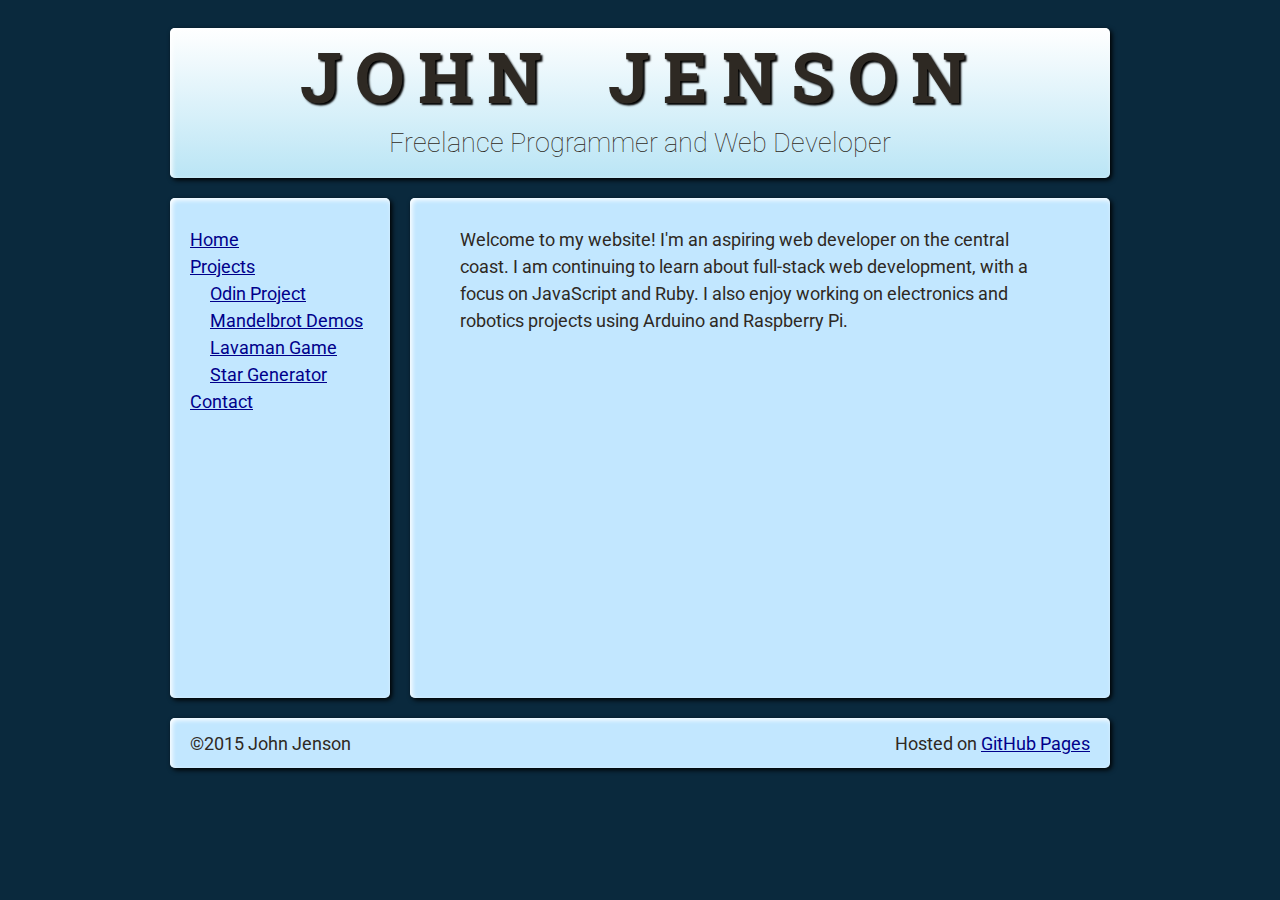
<file: index.html>
<!DOCTYPE html>
<html>
    <head>
        <link href='http://fonts.googleapis.com/css?family=Roboto:400,400italic,700' rel='stylesheet' type='text/css'>
        <link href='http://fonts.googleapis.com/css?family=Roboto+Slab:400,700' rel='stylesheet' type='text/css'>
        <link rel="stylesheet" href="resources/style.css"/>
        <title>John Jenson</title>
    </head>
    <body>
        <header class="borderDecoration">
                <h1>John Jenson</h1>
                <h2>Freelance Programmer and Web Developer</h2>
        </header>
        <div class="container">            
            <nav class="borderDecoration">
                <ul>
                    <li><a href="index.html">Home</a></li>
                    <li><a href="projects.html">Projects</a>
                        <ul>
                            <li><a href="odin_project.html">Odin Project</a></li>
                            <li><a href="mandelbrot_demos.html">Mandelbrot Demos</a></li>
                            <li><a href="lavaman.html">Lavaman Game</a></li>
                            <li><a href="star_generator.html">Star Generator</a></li>
                        </ul>
                    </li>
                    <li><a href="contact.html">Contact</a></li>
                </ul>
            </nav>
            <div class="spacer"></div>
            <main class="borderDecoration">
                <p> 
                    	Welcome to my website!  I'm an aspiring web developer on the central coast.  I am continuing to learn about full-stack web development, with a focus on JavaScript and Ruby.  I also enjoy working on electronics and robotics projects using Arduino and Raspberry Pi.
                    
                    
                </p>
            </main>
        </div>
        <footer class="borderDecoration">
            <p><span>&copy;2015 John Jenson</span>
                <span class="hubLink">Hosted on <a href="https://pages.github.com/">GitHub Pages</a></span>
            </p>   
        </footer>
    </body>
</html>
</file>
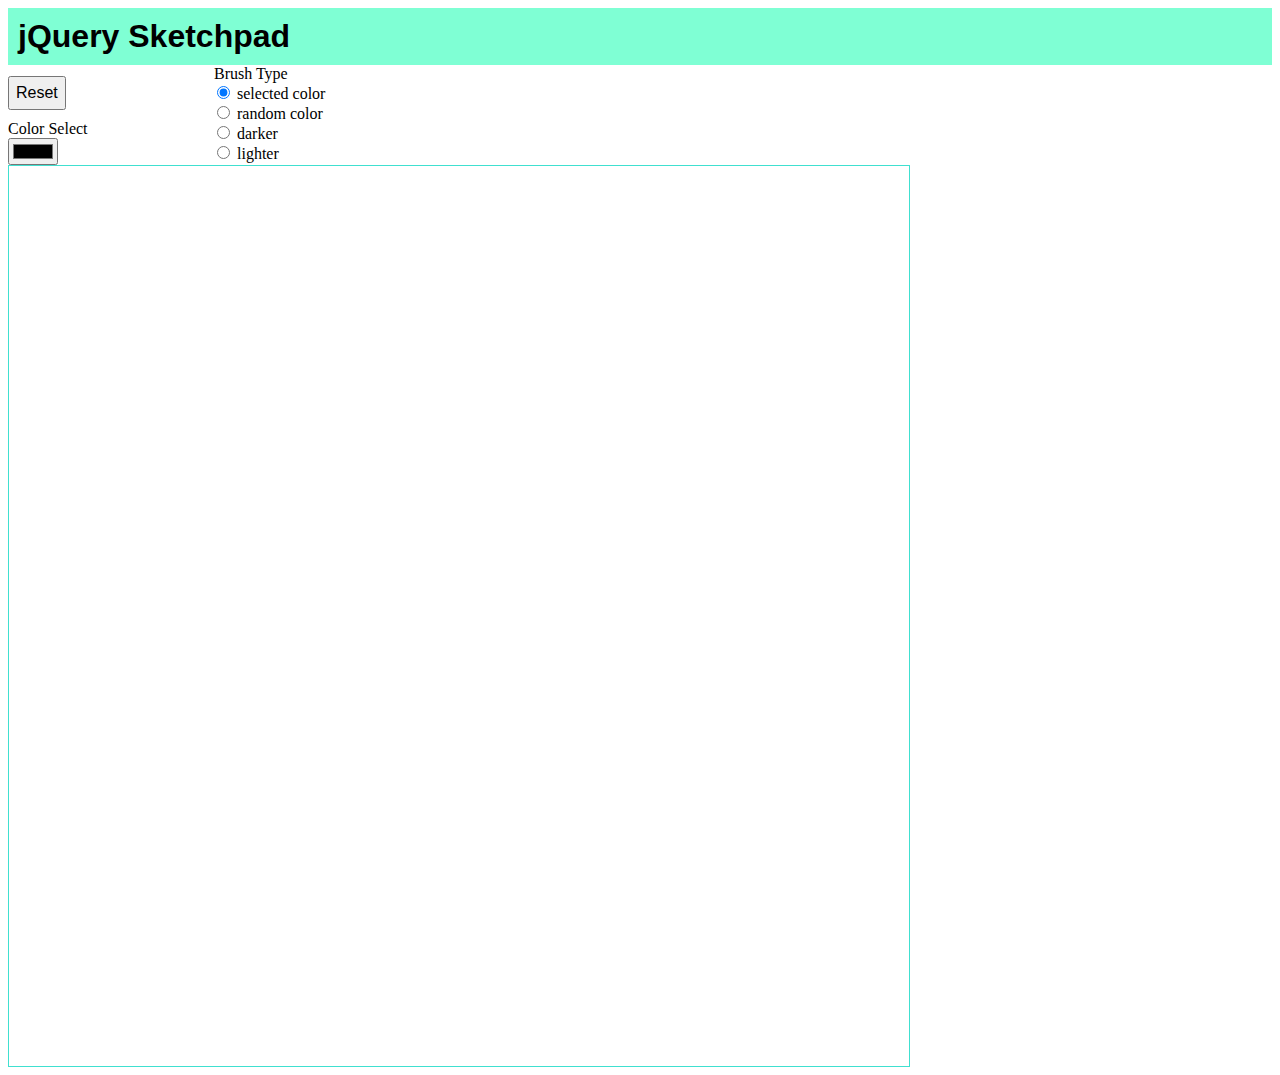
<file: jQuery-sketchpad/index.html>
<!DOCTYPE html>
<html>
    <head>
        <script src="http://ajax.googleapis.com/ajax/libs/jquery/1.11.3/jquery.min.js"></script> 
        <script src="script.js"></script>
        <link rel="stylesheet" type="text/css" href="stylesheet.css"/>
        <title>The Odin Project - Sketchpad</title>        
    </head>
    <body>
        <h1>jQuery Sketchpad</h1>
        <div id="controls">
            <div class="controlGroup">
                <button>Reset</button>
                <form>
                    <label>Color Select<br/><input class="colorpicker" type="color"></input></label>
                </form>
            </div>
            <div class="controlGroup">
                <form id="styleForm">
                <legend>Brush Type</legend>    
                    <input type="radio" name="styleRadio" value="selected" checked="checked"/> selected color <br />
                    <input type="radio" name="styleRadio" value="random" /> random color <br />
                    <input type="radio" name="styleRadio" value="darker" /> darker <br />
                    <input type="radio" name="styleRadio" value="lighter" /> lighter <br />           
                </form>
            </div>
        </div>
        <div id="container">
        </div>
    </body>
</html>
</file>
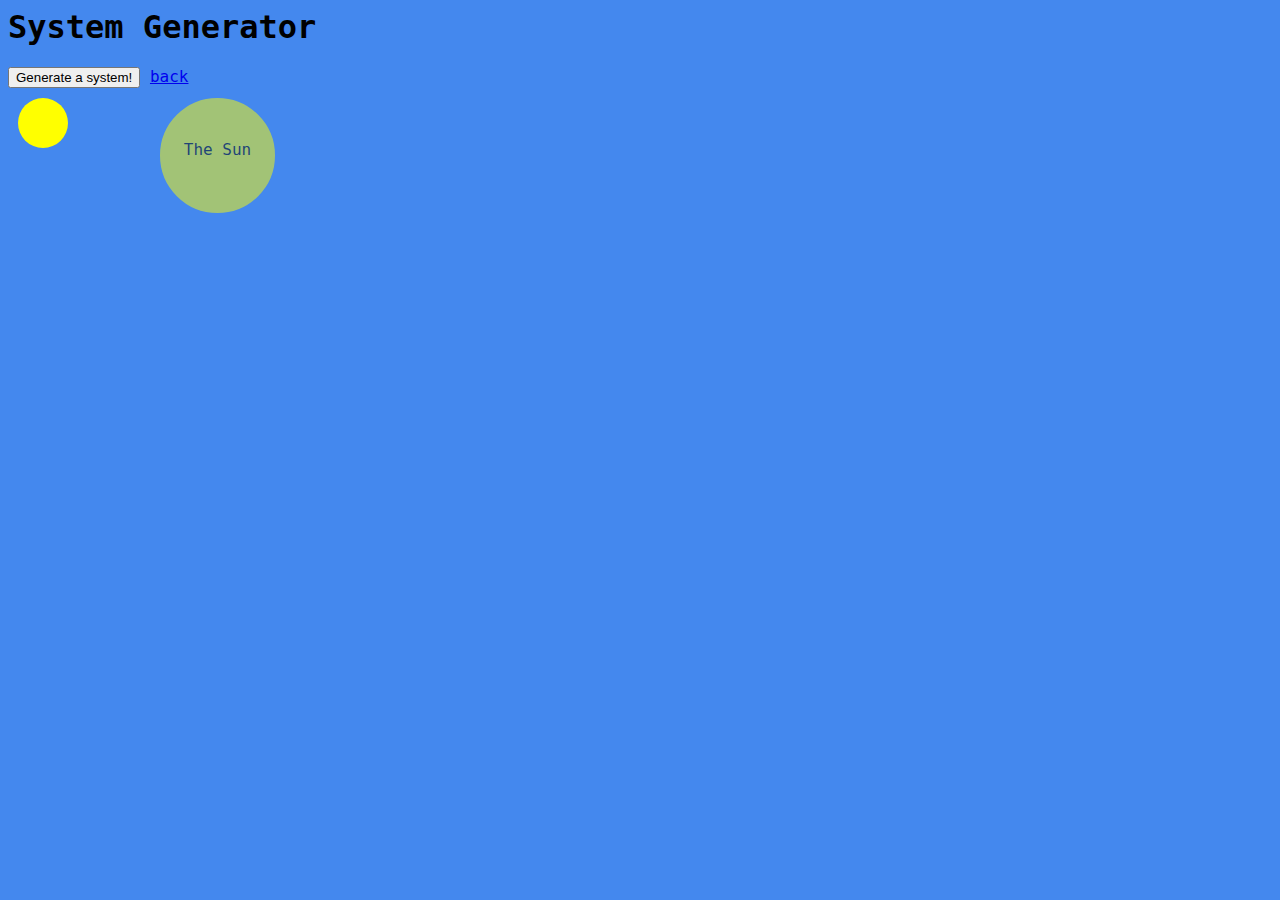
<file: SystemGenerator/index.html>
<html>
	<head>
		<title>System Generator</title>
		<link rel="stylesheet" type="text/css" href="stylesheet.css"></script>
		<script src="jquery-1.11.3.min.js" type="text/javascript"></script>
		<script src="generator.js" type="text/javascript"></script>
	</head>
	<body>
		<h1>System Generator</h1>
		<button id="genButton">Generate a system!</button>
				<a href="../index.html">back</a>
		<div class="infobox">
			<p id="starType"></p>
		</div>
		<div class="sol">
			The Sun
		</div>
		<div class="star">
		</div>
	</body>
</html>
</file>
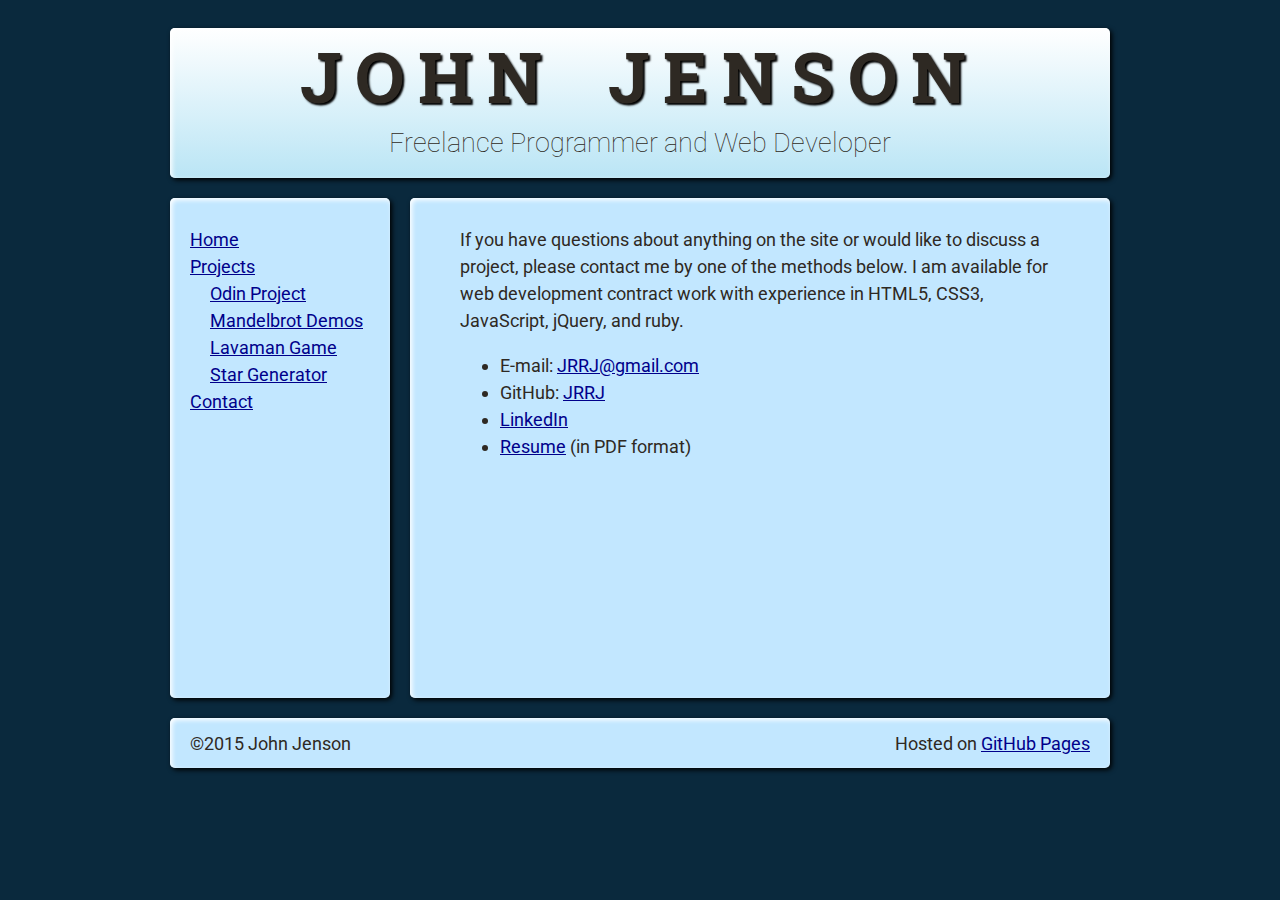
<file: contact.html>
<!DOCTYPE html>
<html>
    <head>
        <link href='http://fonts.googleapis.com/css?family=Roboto:400,400italic,700' rel='stylesheet' type='text/css'>
        <link href='http://fonts.googleapis.com/css?family=Roboto+Slab:400,700' rel='stylesheet' type='text/css'>
        <link rel="stylesheet" href="resources/style.css"/>
        <title>Contact</title>
    </head>
    <body>
        <header class="borderDecoration">
                <h1>John Jenson</h1>
                <h2>Freelance Programmer and Web Developer</h2>
        </header>
        <div class="container">            
            <nav class="borderDecoration">
                <ul>
                    <li><a href="index.html">Home</a></li>
                    <li><a href="projects.html">Projects</a>
                        <ul>
                            <li><a href="odin_project.html">Odin Project</a></li>
                            <li><a href="mandelbrot_demos.html">Mandelbrot Demos</a></li>
                            <li><a href="lavaman.html">Lavaman Game</a></li>
                            <li><a href="star_generator.html">Star Generator</a></li>
                        </ul>
                    </li>
                    <li><a href="contact.html">Contact</a></li>
                </ul>
            </nav>
            <div class="spacer"></div>
            <main class="borderDecoration">
                <p>If you have questions about anything on the site or would like to discuss a project, please contact me by one of the methods below. I am available for web development contract work with experience in HTML5, CSS3, JavaScript, jQuery, and ruby.</p>
                <p> 
                    <ul class = "contactMethods">
                        <li>E-mail: <a href="mailto:JRRJenson@gmail.com">JRRJ@gmail.com</a></li>
                        <li>GitHub: <a href="https://github.com/JRRJ">JRRJ</a></li>
						<li><a href="https://www.linkedin.com/pub/john-jenson/aa/251/51b">LinkedIn</a></li>
                        <li><a href="resources/JohnJensonResume.pdf">Resume</a> (in PDF format)</li>
                    </ul>
                </p>
            </main>
        </div>
        <footer class="borderDecoration">
            <p><span>&copy;2015 John Jenson</span>
                <span class="hubLink">Hosted on <a href="https://pages.github.com/">GitHub Pages</a></span>
            </p>   
        </footer>
    </body>
</html>
</file>
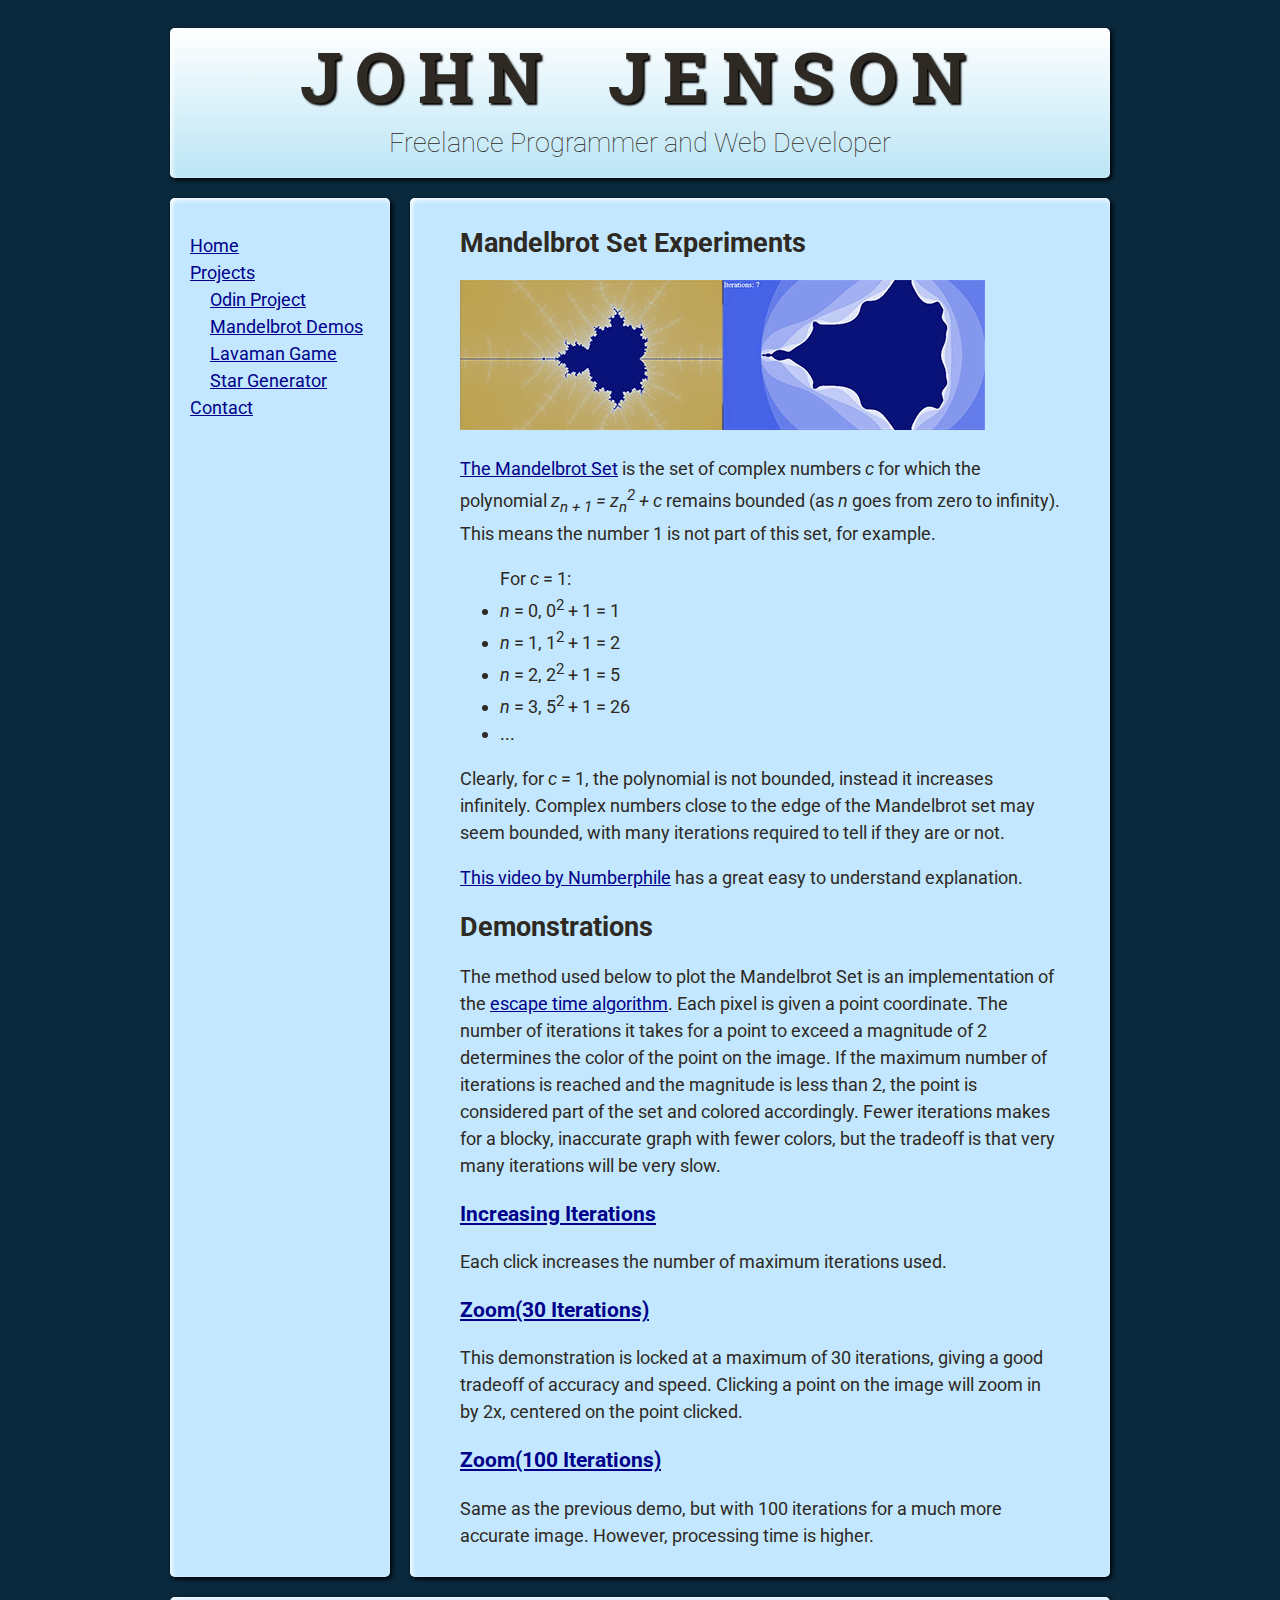
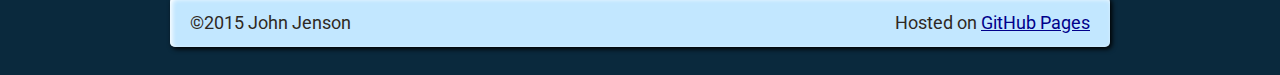
<file: mandelbrot_demos.html>
<!DOCTYPE html>
<html>
    <head>
        <link href='http://fonts.googleapis.com/css?family=Roboto:400,400italic,700' rel='stylesheet' type='text/css'>
        <link href='http://fonts.googleapis.com/css?family=Roboto+Slab:400,700' rel='stylesheet' type='text/css'>
        <link rel="stylesheet" href="resources/style.css"/>
        <title>Mandelbrot Experiments</title>
    </head>
    <body>
        <header class="borderDecoration">
                <h1>John Jenson</h1>
                <h2>Freelance Programmer and Web Developer</h2>
        </header>
        <div class="container">            
            <nav class="borderDecoration">
                <ul>
                    <li><a href="index.html">Home</a></li>
                    <li><a href="projects.html">Projects</a>
                        <ul>
                            <li><a href="odin_project.html">Odin Project</a></li>
                            <li><a href="mandelbrot_demos.html">Mandelbrot Demos</a></li>
                            <li><a href="lavaman.html">Lavaman Game</a></li>
                            <li><a href="star_generator.html">Star Generator</a></li>
                        </ul>
                    </li>
                    <li><a href="contact.html">Contact</a></li>
                </ul>
            </nav>
            <div class="spacer"></div>
            <main class="borderDecoration"> 
                <h2>Mandelbrot Set Experiments</h2>
                <img src="resources/mandelbrot.jpg"/>
                <p><a href="https://en.wikipedia.org/wiki/Mandelbrot_set">The Mandelbrot Set</a> is the set of complex numbers <i>c</i> for which the polynomial  <i>z<sub>n + 1</sub> = z<sub>n</sub><sup>2</sup> + c</i>  remains bounded (as <i>n</i> goes from zero to infinity).  This means the number 1 is not part of this set, for example. </p>
                <ul> 
                    <span>For <i>c</i> = 1: </span>
                    <li><i>n</i> = 0, 0<sup>2</sup> + 1 = 1</li>
                    <li><i>n</i> = 1, 1<sup>2</sup> + 1 = 2</li>
                    <li><i>n</i> = 2, 2<sup>2</sup> + 1 = 5</li>
                    <li><i>n</i> = 3, 5<sup>2</sup> + 1 = 26</li>
                    <li>...</li>
                </ul>
                <p>Clearly, for <i>c</i> = 1, the polynomial is not bounded, instead it increases infinitely.  Complex numbers close to the edge of the Mandelbrot set may seem bounded, with many iterations required to tell if they are or not.</p>
                <p><a href="https://www.youtube.com/watch?v=NGMRB4O922I">This video by Numberphile</a> has a great easy to understand explanation.</p> 
                <h2>Demonstrations</h2>
                <p>The method used below to plot the Mandelbrot Set is an implementation of the <a href="https://en.wikipedia.org/wiki/Mandelbrot_set#Escape_time_algorithm">escape time algorithm</a>.  Each pixel is given a point coordinate. The number of iterations it takes for a point to exceed a magnitude of 2 determines the color of the point on the image.  If the maximum number of iterations is reached and the magnitude is less than 2, the point is considered part of the set and colored accordingly.  Fewer iterations makes for a blocky, inaccurate graph with fewer colors, but the tradeoff is that very many iterations will be very slow.</p>
                <h3><a href="mandel1.html">Increasing Iterations</a></h3>
                <p>Each click increases the number of maximum iterations used.</p>
                <h3><a href="mandel2.html">Zoom(30 Iterations)</a></h3>
                <p>This demonstration is locked at a maximum of 30 iterations, giving a good tradeoff of accuracy and speed.  Clicking a point on the image will zoom in by 2x, centered on the point clicked.</p>
                <h3><a href="mandel3.html">Zoom(100 Iterations)</a></h3>
                <p>Same as the previous demo, but with 100 iterations for a much more accurate image.  However, processing time is higher.</p>
            </main>
        </div>
        <footer class="borderDecoration">
            <p><span>&copy;2015 John Jenson</span>
                <span class="hubLink">Hosted on <a href="https://pages.github.com/">GitHub Pages</a></span>
            </p>   
        </footer>
    </body>
</html>
</file>
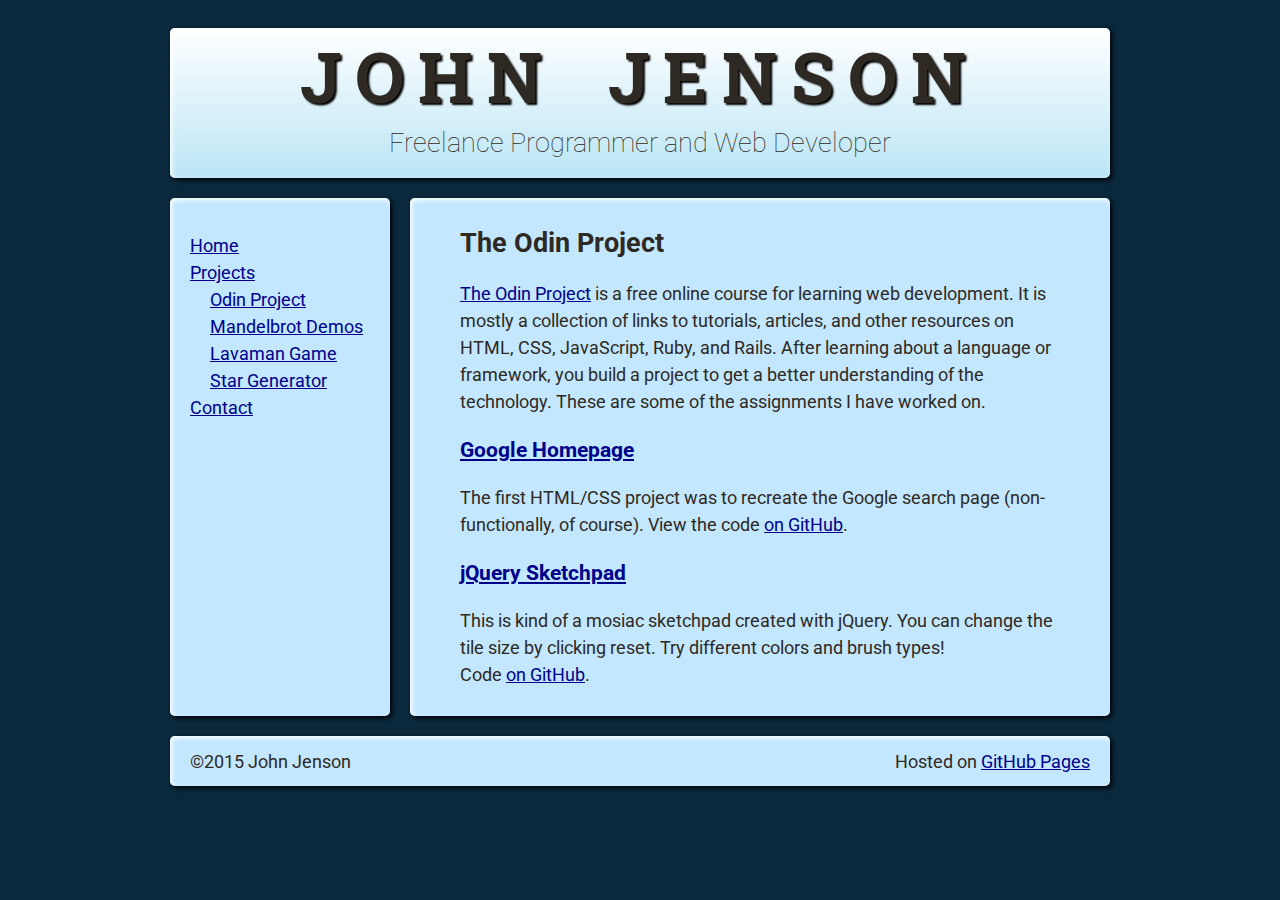
<file: odin_project.html>
<!DOCTYPE html>
<html>
    <head>
        <link href='http://fonts.googleapis.com/css?family=Roboto:400,400italic,700' rel='stylesheet' type='text/css'>
        <link href='http://fonts.googleapis.com/css?family=Roboto+Slab:400,700' rel='stylesheet' type='text/css'>
        <link rel="stylesheet" href="resources/style.css"/>
        <title>Odin Project Assignments</title>
    </head>
    <body>
        <header class="borderDecoration">
                <h1>John Jenson</h1>
                <h2>Freelance Programmer and Web Developer</h2>
        </header>
        <div class="container">            
            <nav class="borderDecoration">
                <ul>
                    <li><a href="index.html">Home</a></li>
                    <li><a href="projects.html">Projects</a>
                        <ul>
                            <li><a href="odin_project.html">Odin Project</a></li>
                            <li><a href="mandelbrot_demos.html">Mandelbrot Demos</a></li>
                            <li><a href="lavaman.html">Lavaman Game</a></li>
                            <li><a href="star_generator.html">Star Generator</a></li>
                        </ul>
                    </li>
                    <li><a href="contact.html">Contact</a></li>
                </ul>
            </nav>
            <div class="spacer"></div>
            <main class="borderDecoration">
                <h2>The Odin Project</h2>
                <p><a href="http://www.theodinproject.com/">The Odin Project</a> is a free online course for learning web development.  It is mostly a collection of links to tutorials, articles, and other resources on HTML, CSS, JavaScript, Ruby, and Rails.  After learning about a language or framework, you build a project to get a better understanding of the technology.  These are some of the assignments I have worked on.
                </p>
                <h3><a href="http://htmlpreview.github.io/?https://github.com/JRRJ/google-homepage/blob/master/index.html">Google Homepage</a></h3>
                <p>The first HTML/CSS project was to recreate the Google search page (non-functionally, of course). View the code <a href="https://github.com/JRRJ/google-homepage">on GitHub</a>.</p>
                <h3><a href="jQuery-sketchpad/index.html">jQuery Sketchpad</a></h3>
                <p>This is kind of a mosiac sketchpad created with jQuery.  You can change the tile size by clicking reset.  Try different colors and brush types! </br>Code <a href="https://github.com/JRRJ/jQuery-sketchpad">on GitHub</a>.</p>
            </main>
        </div>
        <footer class="borderDecoration">
            <p><span>&copy;2015 John Jenson</span>
                <span class="hubLink">Hosted on <a href="https://pages.github.com/">GitHub Pages</a></span>
            </p>   
        </footer>
    </body>
</html>
</file>
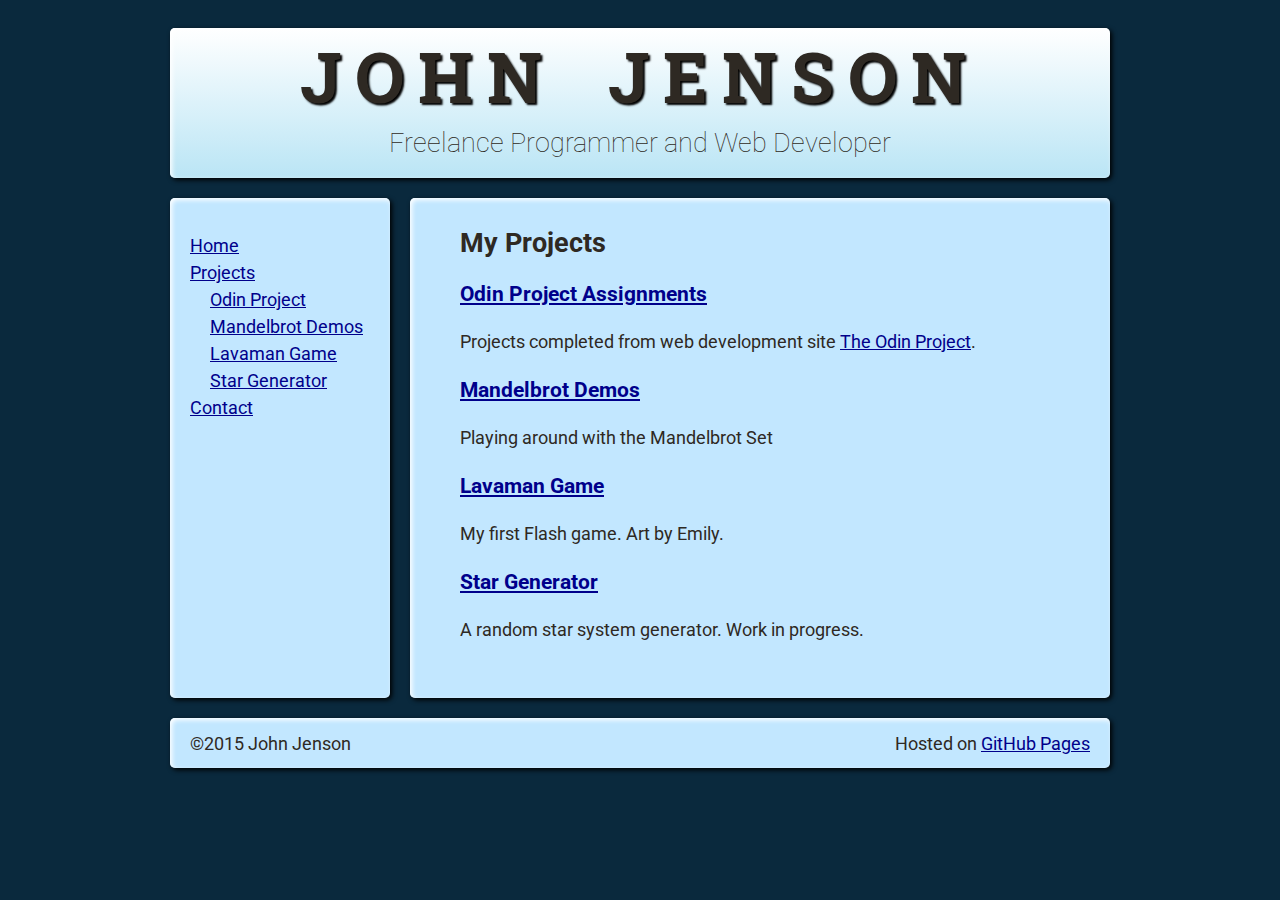
<file: projects.html>
<!DOCTYPE html>
<html>
    <head>
        <link href='http://fonts.googleapis.com/css?family=Roboto:400,400italic,700' rel='stylesheet' type='text/css'>
        <link href='http://fonts.googleapis.com/css?family=Roboto+Slab:400,700' rel='stylesheet' type='text/css'>
        <link rel="stylesheet" href="resources/style.css"/>
        <title>Projects</title>
    </head>
    <body>
        <header class="borderDecoration">
                <h1>John Jenson</h1>
                <h2>Freelance Programmer and Web Developer</h2>
        </header>
        <div class="container">            
            <nav class="borderDecoration">
                <ul>
                    <li><a href="index.html">Home</a></li>
                    <li><a href="projects.html">Projects</a>
                        <ul>
                            <li><a href="odin_project.html">Odin Project</a></li>
                            <li><a href="mandelbrot_demos.html">Mandelbrot Demos</a></li>
                            <li><a href="lavaman.html">Lavaman Game</a></li>
                            <li><a href="star_generator.html">Star Generator</a></li>
                        </ul>
                    </li>
                    <li><a href="contact.html">Contact</a></li>
                </ul>
            </nav>
            <div class="spacer"></div>
            <main class="borderDecoration">
                <p> 
                    <h2>My Projects</h2>
                    <h3><a href="odin_project.html">Odin Project Assignments</a></h3>
                    <p>Projects completed from web development site <a href="http://www.theodinproject.com/">The Odin Project</a>.</p>
                    <h3><a href="mandelbrot_demos.html">Mandelbrot Demos</a></h3>
                    <p>Playing around with the Mandelbrot Set</p>
                    <h3><a href="lavaman.html">Lavaman Game</a></h3>
                    <p>My first Flash game. Art by Emily.</p>    
                    <h3><a href="star_generator.html">Star Generator</a></h3>
                    <p>A random star system generator. Work in progress.</p>
                </p>
            </main>
        </div>
        <footer class="borderDecoration">
            <p><span>&copy;2015 John Jenson</span>
                <span class="hubLink">Hosted on <a href="https://pages.github.com/">GitHub Pages</a></span>
            </p>   
        </footer>
    </body>
</html>
</file>
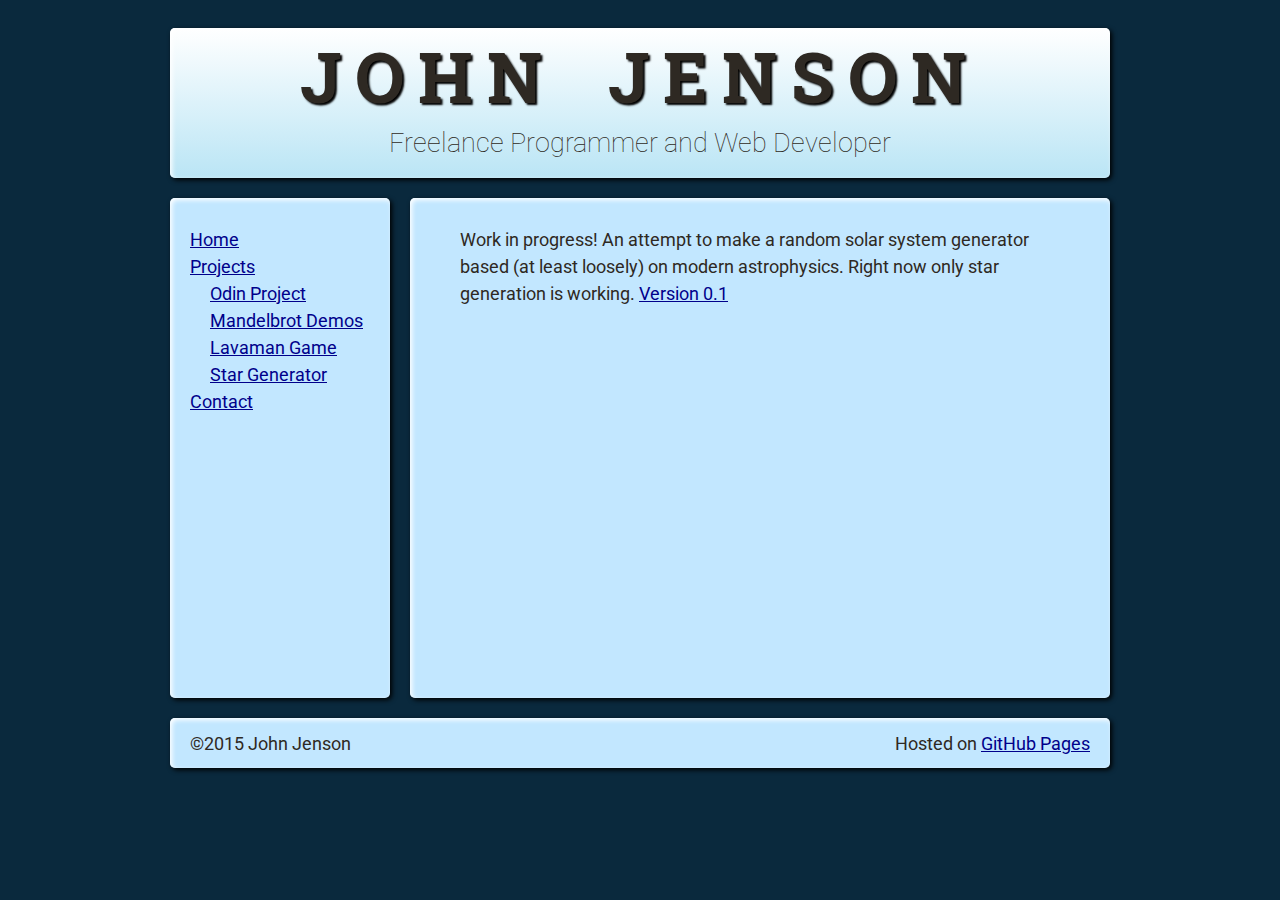
<file: star_generator.html>
<!DOCTYPE html>
<html>
    <head>
        <link href='http://fonts.googleapis.com/css?family=Roboto:400,400italic,700' rel='stylesheet' type='text/css'>
        <link href='http://fonts.googleapis.com/css?family=Roboto+Slab:400,700' rel='stylesheet' type='text/css'>
        <link rel="stylesheet" href="resources/style.css"/>
        <title>Star Generator</title>
    </head>
    <body>
        <header class="borderDecoration">
                <h1>John Jenson</h1>
                <h2>Freelance Programmer and Web Developer</h2>
        </header>
        <div class="container">            
            <nav class="borderDecoration">
                <ul>
                    <li><a href="index.html">Home</a></li>
                    <li><a href="projects.html">Projects</a>
                        <ul>
                            <li><a href="odin_project.html">Odin Project</a></li>
                            <li><a href="mandelbrot_demos.html">Mandelbrot Demos</a></li>
                            <li><a href="lavaman.html">Lavaman Game</a></li>
                            <li><a href="star_generator.html">Star Generator</a></li>
                        </ul>
                    </li>
                    <li><a href="contact.html">Contact</a></li>
                </ul>
            </nav>
            <div class="spacer"></div>
            <main class="borderDecoration">
                <p> 
                    Work in progress! An attempt to make a random solar system generator based (at least loosely) on modern astrophysics.  Right now only star generation is working.
                    <a href="SystemGenerator/index.html">Version 0.1</a>
                    
                </p>
            </main>
        </div>
        <footer class="borderDecoration">
            <p><span>&copy;2015 John Jenson</span>
                <span class="hubLink">Hosted on <a href="https://pages.github.com/">GitHub Pages</a></span>
            </p>   
        </footer>
    </body>
</html>
</file>
<file: resources/style.css>
/*
Color Palette
    #0A293D
    #FFFFFF
    #C2E7FF
    #FFA729
    #2E2923
*/

* {
    box-sizing: border-box;
}
body {
    padding: 20px;
    background-color: #0A293D;
    font-size: 18px;
    font-family: Roboto, arial, sans-serif;
    color: #2E2923;
    line-height: 1.5em;
}
.borderDecoration {
    border-radius: 5px;
    box-shadow: inset 2px 2px 5px #FFFFFF, 2px 2px 5px black;
}
.container {
    width: 940px;
    height:auto;
    margin: 20px auto 20px auto;    
}
header {
    width: 940px;
    margin: 0 auto 0 auto;
    height: 150px;
    background-color: #C2E7FF;
    background: linear-gradient(#FFFFFF,#BAE5F5);
    text-align: center;
}
header h2 {
    font-weight: lighter;
    margin-top: 40px;
    color: #0A293D
    font-size: 24px;
}
header h1 {
    font-size: 70px;
    font-weight: bold;
    letter-spacing: 0.2em;
    word-spacing: 0.3em;
    font-family: "Roboto Slab", georgia, serif;
    text-transform: uppercase;
    text-shadow: 2px 2px 2px black;
    padding-top: 35px;
    margin: 0;
}
nav {
    width: 220px;
    display: table-cell;
    background-color: #C2E7FF;
}
nav ul {
    list-style: none;
    padding-left: 20px;

}

/*a { text-decoration: none }*/
a:link, a:visited {
    color: darkblue;
}
a:hover {
    color:#FFA729;
}

div.spacer{
    width: 20px;
    display: table-cell;
}
main {
    height: 500px;
    width: 700px;
    display: table-cell;
    padding: 10px 50px 10px 50px;
    background-color: #C2E7FF;
}
footer {
    width: 940px;
    margin: 0 auto 0 auto;
    height: 50px;
    padding-left: 20px;
    background-color: #C2E7FF;
}
footer p {
    width: 100%;
    padding-top: 12px;
}
.hubLink {
    float: right;
    padding-right: 20px;
}

.about {
    width: 700px;
    padding-left: 20px;
    background-color: #C2E7FF;
}
.lavaman {
    width: 800px;
    padding-left: 20px;
    background-color: #FFA729;
    color: #0A293D;
}
.lavaman a:hover {
    color: #C2E7FF;
}
</file>
<file: jQuery-sketchpad/stylesheet.css>
h1{
    font-family: dhyana, sans-serif;
    background-color: aquamarine;
    padding: 10px;
    margin: 0px;
}

button {
    font-size: 1em;
    margin-top: 10px;
    margin-bottom: 10px;
    padding: 6px;
}

#container{
    display: block;
    border: 1px solid turquoise;
    width: 900px;
    height: 900px;
}

.controlGroup{
    display: inline-block;
    position: relative;
    width: 200px;
    /*border: 1px solid blue;*/
}

.box{
    display: inline-block;
    width: 56px;
    height: 56px;
    float:left;
    background-color: white;
}

.dark{
    background-color: darkolivegreen;
}
</file>
<file: SystemGenerator/stylesheet.css>
body{
	background-color: #48E;
	font-family: "Lucida Console", monospace;
}

button{
	background-color:
}

.infobox {
	display: none;
	margin-top: 15px;
	padding: 10px;
	width: 200px;
	background-color: #CCE;
}

.star {
	margin: 10px;
	border-radius: 50%;
	width:50px;
	height:50px;
	background-color:yellow;
}

.sol {
	left: 150px;
	margin: 10px;
	border-radius: 50%;
	width:111px;
	height:111px;
	background-color:yellow;
	border-width: 2px;
	border-style: solid;
	border-color: yellow;
	position:absolute;
	text-align: center;
	line-height:100px;
	opacity: 0.5;
}
</file>
